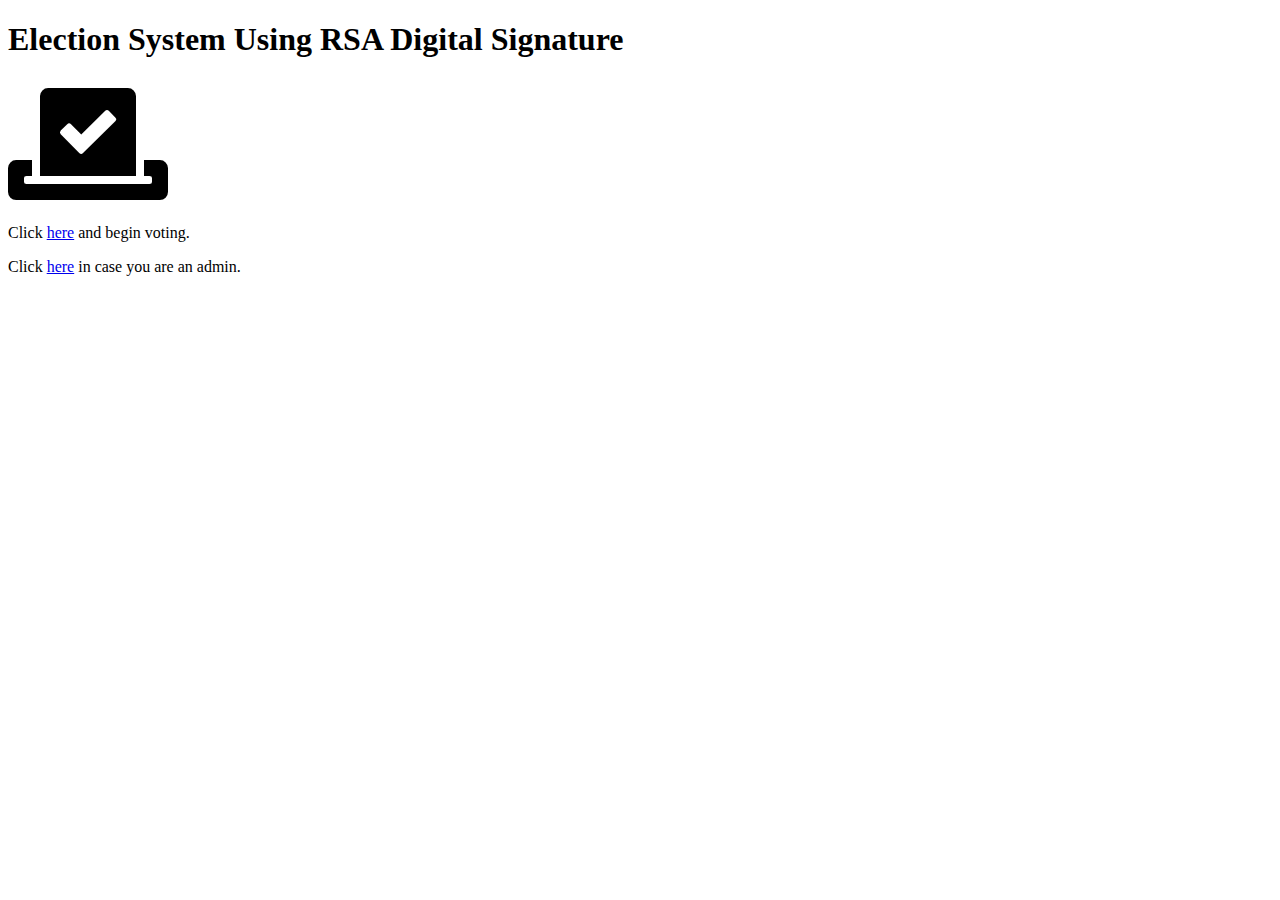
<file: target/classes/templates/index.html>
<!DOCTYPE html>
<html xmlns:th="http://www.thymeleaf.org">
<head>
    <meta charset="utf-8">
    <meta http-equiv="x-ua-compatible" content="ie=edge">
    <title>Add User</title>
    <meta name="viewport" content="width=device-width, initial-scale=1">
    <link rel="stylesheet" href="https://stackpath.bootstrapcdn.com/bootstrap/4.1.3/css/bootstrap.min.css" integrity="sha384-MCw98/SFnGE8fJT3GXwEOngsV7Zt27NXFoaoApmYm81iuXoPkFOJwJ8ERdknLPMO" crossorigin="anonymous">
    <link rel="stylesheet" href="https://cdnjs.cloudflare.com/ajax/libs/font-awesome/5.15.3/css/all.min.css" />
    <link rel="stylesheet" href="../static/style.css">
</head>
<body>
<div class="container my-5">
    <h1 class="mb-5">Election System Using RSA Digital Signature</h1>
    <div class="icon_container">
        <i class="fas fa-vote-yea fa-4x"></i>
    </div>
    <p>Click <a href="/signup">here</a> and begin voting.</p>
    <p>Click <a href="/admin">here</a> in case you are an admin.</p>
</div>
</body>
</html>
</file>
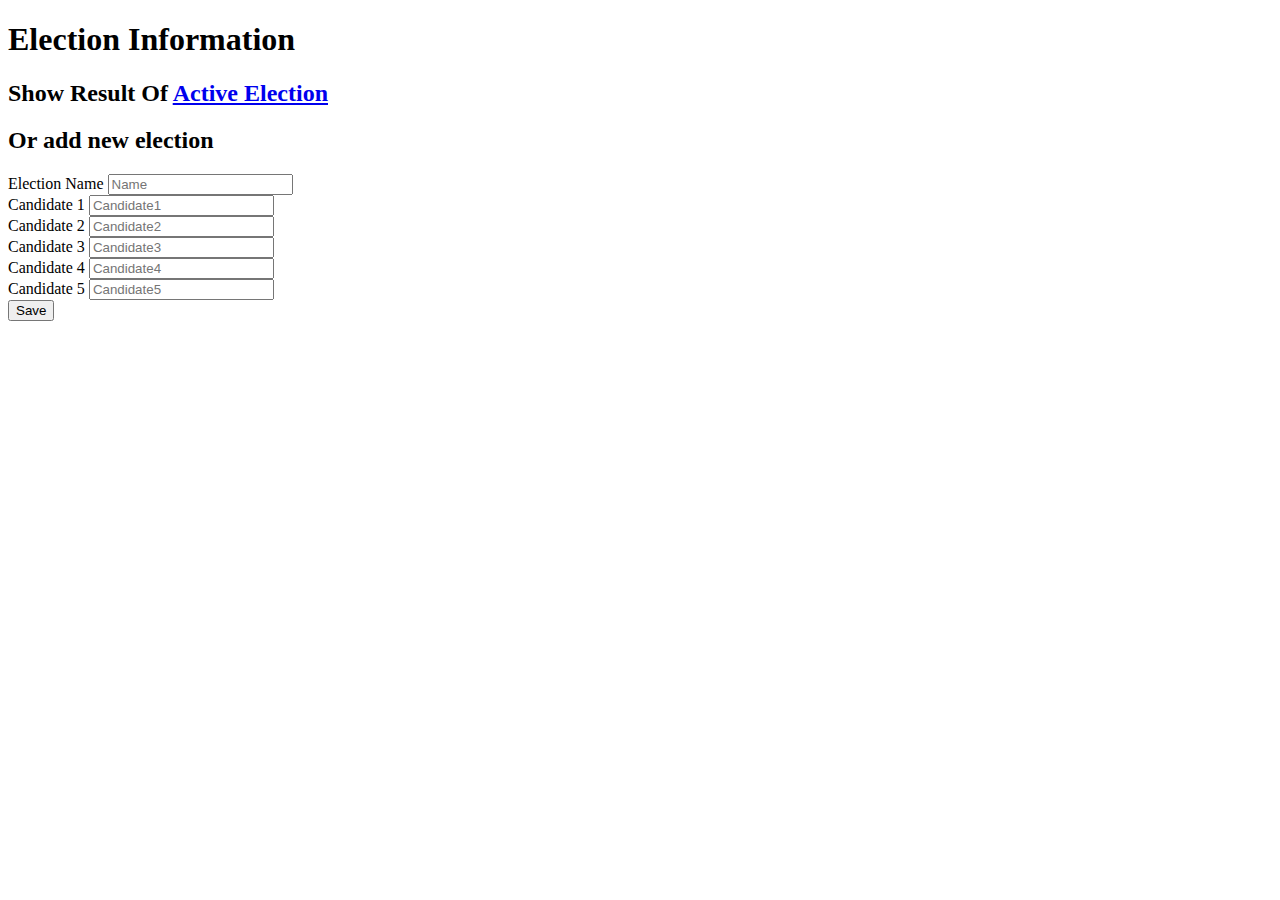
<file: target/classes/templates/admin.html>
<!DOCTYPE html>
<html xmlns:th="http://www.thymeleaf.org">
<head>
    <meta charset="utf-8">
    <meta http-equiv="x-ua-compatible" content="ie=edge">
    <title>Add User</title>
    <meta name="viewport" content="width=device-width, initial-scale=1">
    <link rel="stylesheet" href="https://stackpath.bootstrapcdn.com/bootstrap/4.1.3/css/bootstrap.min.css" integrity="sha384-MCw98/SFnGE8fJT3GXwEOngsV7Zt27NXFoaoApmYm81iuXoPkFOJwJ8ERdknLPMO" crossorigin="anonymous">
    <link rel="stylesheet" href="https://use.fontawesome.com/releases/v5.4.1/css/all.css" integrity="sha384-5sAR7xN1Nv6T6+dT2mhtzEpVJvfS3NScPQTrOxhwjIuvcA67KV2R5Jz6kr4abQsz" crossorigin="anonymous">
    <link rel="stylesheet" href="../static/style.css">
</head>
<body>
<div class="container my-5">
    <h1 class="mb-5">Election Information</h1>
    <h2 class="mb-5">Show Result Of <a href="/election_info">Active Election</a></h2>
    <h2 class="mb-5">Or add new election</h2>
    <div class="row">
        <div class="col-md-6">
            <form action="#" th:action="@{/election/save}" th:object="${election}" method="post">
                <div class="row">
                    <div class="form-group col-md-6">
                        <label for="name" class="col-form-label">Election Name</label>
                        <input type="text" th:field="*{name}" class="form-control" id="name" placeholder="Name">
                        <span th:if="${#fields.hasErrors('name')}" th:errors="*{name}" class="text-danger"></span>
                    </div>
                </div>
                <div class="row">
                    <div class="form-group col-md-6">
                        <label for="candidate1" class="col-form-label">Candidate 1</label>
                        <input type="text" th:field="*{candidate1.name}" class="form-control" id="candidate1" placeholder="Candidate1">
                        <span th:if="${#fields.hasErrors('candidate1.name')}" th:errors="*{candidate1.name}" class="text-danger"></span>
                    </div>
                </div>
                <div class="row">
                    <div class="form-group col-md-6">
                        <label for="candidate2" class="col-form-label">Candidate 2</label>
                        <input type="text" th:field="*{candidate2.name}" class="form-control" id="candidate2" placeholder="Candidate2">
                        <span th:if="${#fields.hasErrors('candidate2.name')}" th:errors="*{candidate2.name}" class="text-danger"></span>
                    </div>
                </div>
                <div class="row">
                    <div class="form-group col-md-6">
                        <label for="candidate3" class="col-form-label">Candidate 3</label>
                        <input type="text" th:field="*{candidate3.name}" class="form-control" id="candidate3" placeholder="Candidate3">
                        <span th:if="${#fields.hasErrors('candidate3.name')}" th:errors="*{candidate3.name}" class="text-danger"></span>
                    </div>
                </div>
                <div class="row">
                    <div class="form-group col-md-6">
                        <label for="candidate4" class="col-form-label">Candidate 4</label>
                        <input type="text" th:field="*{candidate4.name}" class="form-control" id="candidate4" placeholder="Candidate4">
                        <span th:if="${#fields.hasErrors('candidate4.name')}" th:errors="*{candidate4.name}" class="text-danger"></span>
                    </div>
                </div>
                <div class="row">
                    <div class="form-group col-md-6">
                        <label for="candidate5" class="col-form-label">Candidate 5</label>
                        <input type="text" th:field="*{candidate5.name}" class="form-control" id="candidate5" placeholder="Candidate5">
                        <span th:if="${#fields.hasErrors('candidate5.name')}" th:errors="*{candidate5.name}" class="text-danger"></span>
                    </div>
                </div>
                <div class="row">
                    <div class="col-md-6 mt-5">
                        <input type="submit" class="btn btn-primary" value="Save">
                    </div>
                </div>
            </form>
        </div>
    </div>
</div>
</body>
</html>
</file>
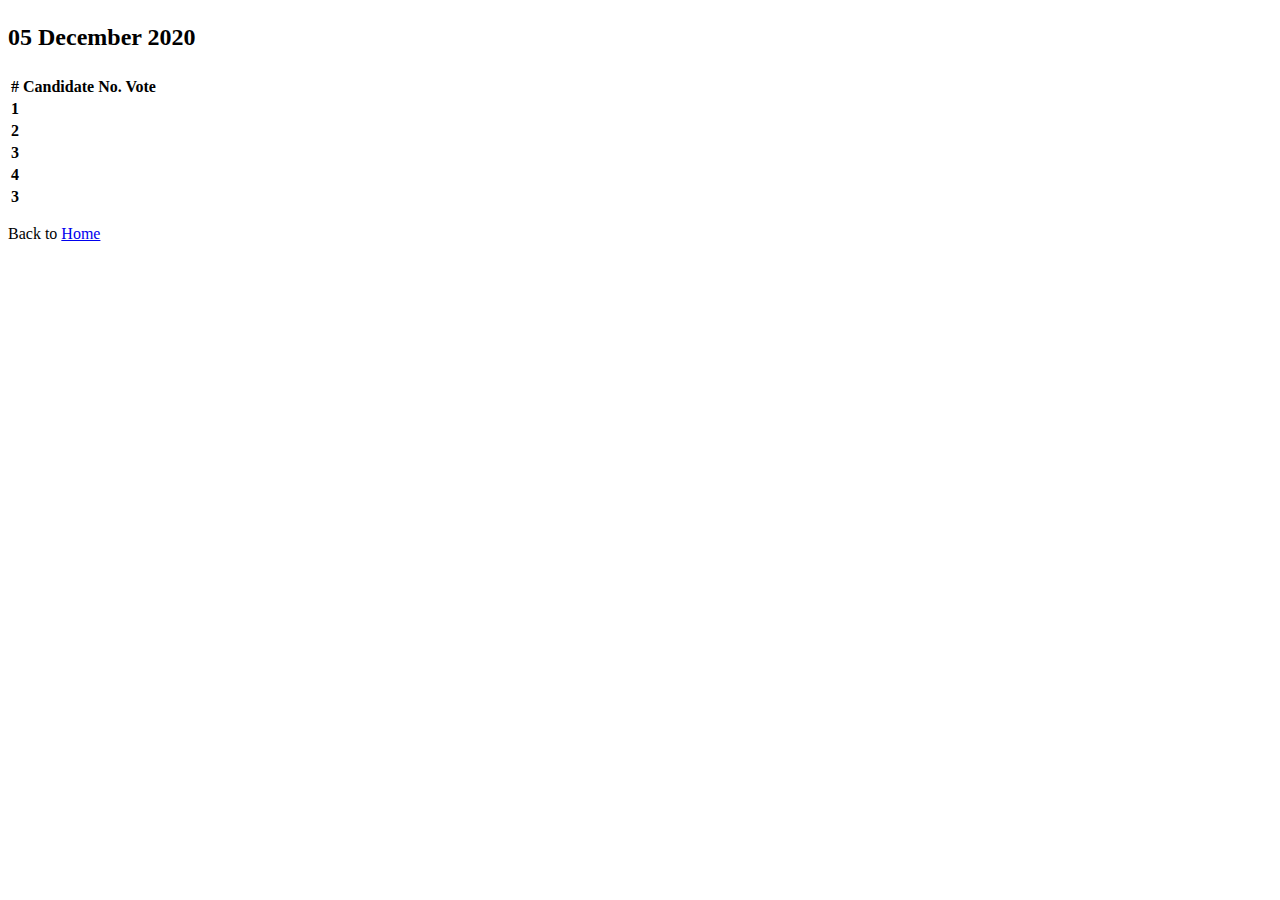
<file: target/classes/templates/election_info.html>
<!DOCTYPE html>
<html xmlns:th="http://www.thymeleaf.org">
<head>
    <meta charset="utf-8">
    <meta http-equiv="x-ua-compatible" content="ie=edge">
    <title>Add User</title>
    <meta name="viewport" content="width=device-width, initial-scale=1">
    <link rel="stylesheet" href="https://stackpath.bootstrapcdn.com/bootstrap/4.1.3/css/bootstrap.min.css" integrity="sha384-MCw98/SFnGE8fJT3GXwEOngsV7Zt27NXFoaoApmYm81iuXoPkFOJwJ8ERdknLPMO" crossorigin="anonymous">
    <link rel="stylesheet" href="https://use.fontawesome.com/releases/v5.4.1/css/all.css" integrity="sha384-5sAR7xN1Nv6T6+dT2mhtzEpVJvfS3NScPQTrOxhwjIuvcA67KV2R5Jz6kr4abQsz" crossorigin="anonymous">
    <link rel="stylesheet" href="../static/style.css">
</head>
<body>
<div class="container my-5">
    <div class="row">
        <div class="col-md-6">
            <div class="row">
                <div class="col-lg-15 mx-auto">
                    <!-- CHECKBOX LIST -->
                    <div class="card rounded border-0 shadow-sm position-relative">
                        <div class="card-body p-5">
                            <div class="d-flex align-items-center mb-4 pb-4 border-bottom">
                                <i class="fas fa-vote-yea "></i>
                                <div class="ms-3">
                                    <h2 class="text-uppercase fw-weight-bold mb-0" th:text="${election.name}" />
                                    <p class="text-gray fst-italic mb-0">05 December 2020</p>
                                </div>
                            </div>
                            <div class="mb-3">
                                <table class="table">
                                    <thead>
                                        <tr>
                                            <th scope="col">#</th>
                                            <th scope="col">Candidate</th>
                                            <th scope="col">No. Vote</th>
                                        </tr>
                                    </thead>
                                    <tbody>
                                        <tr>
                                            <th scope="row">1</th>
                                            <td><span th:text="${election.candidate1.name}" /></td>
                                            <td><span th:text="${election.candidate1.numOfVote}" /></td>
                                        </tr>
                                        <tr>
                                            <th scope="row">2</th>
                                            <td><span th:text="${election.candidate2.name}" /></td>
                                            <td><span th:text="${election.candidate2.numOfVote}" /></td>
                                        </tr>
                                        <tr>
                                            <th scope="row">3</th>
                                            <td><span th:text="${election.candidate3.name}" /></td>
                                            <td><span th:text="${election.candidate3.numOfVote}" /></td>
                                        </tr>
                                        <tr>
                                            <th scope="row">4</th>
                                            <td><span th:text="${election.candidate4.name}" /></td>
                                            <td><span th:text="${election.candidate4.numOfVote}" /></td>
                                        </tr>
                                        <tr>
                                            <th scope="row">3</th>
                                            <td><span th:text="${election.candidate5.name}" /></td>
                                            <td><span th:text="${election.candidate5.numOfVote}" /></td>
                                        </tr>
                                    </tbody>
                                </table>
                            </div>
                        </div>
                    </div>
                </div>
            </div>
            <div class="row">
                <div class="col-md-6 mt-5">
                    <p>Back to <a href="/">Home</a></p>
                </div>
            </div>
        </div>
    </div>
</div>
</body>
</html>
</file>
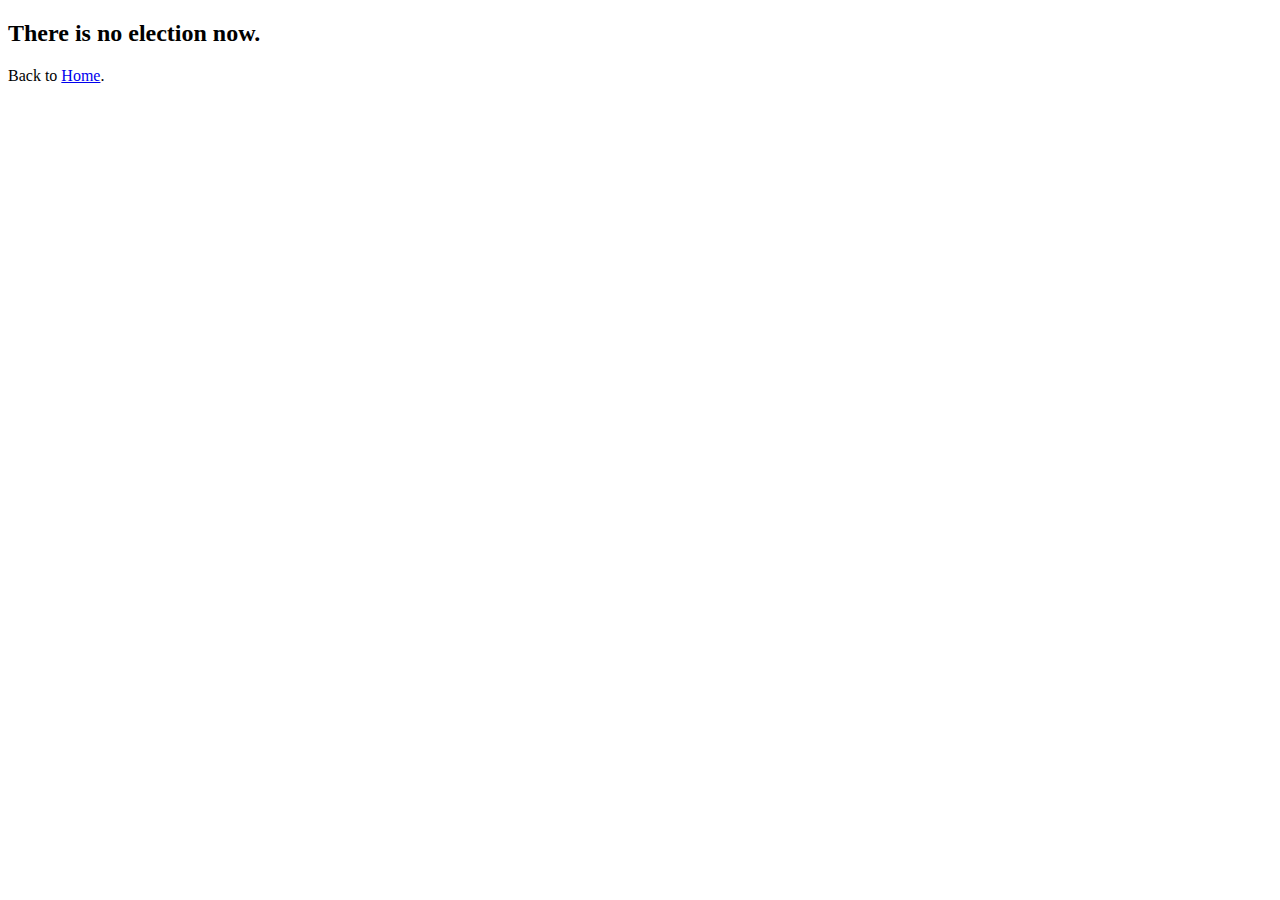
<file: target/classes/templates/no_election.html>
<!DOCTYPE html>
<html xmlns:th="http://www.thymeleaf.org">
<head>
    <meta charset="utf-8">
    <meta http-equiv="x-ua-compatible" content="ie=edge">
    <title>Add User</title>
    <meta name="viewport" content="width=device-width, initial-scale=1">
    <link rel="stylesheet" href="https://stackpath.bootstrapcdn.com/bootstrap/4.1.3/css/bootstrap.min.css" integrity="sha384-MCw98/SFnGE8fJT3GXwEOngsV7Zt27NXFoaoApmYm81iuXoPkFOJwJ8ERdknLPMO" crossorigin="anonymous">
    <link rel="stylesheet" href="https://use.fontawesome.com/releases/v5.4.1/css/all.css" integrity="sha384-5sAR7xN1Nv6T6+dT2mhtzEpVJvfS3NScPQTrOxhwjIuvcA67KV2R5Jz6kr4abQsz" crossorigin="anonymous">
    <link rel="stylesheet" href="../static/style.css">
</head>
<body>
<div class="container my-5">
    <h2 class="mb-5">There is no election now.</h2>
    <p>Back to <a href="/">Home</a>.</p>
</div>
</body>
</html>
</file>
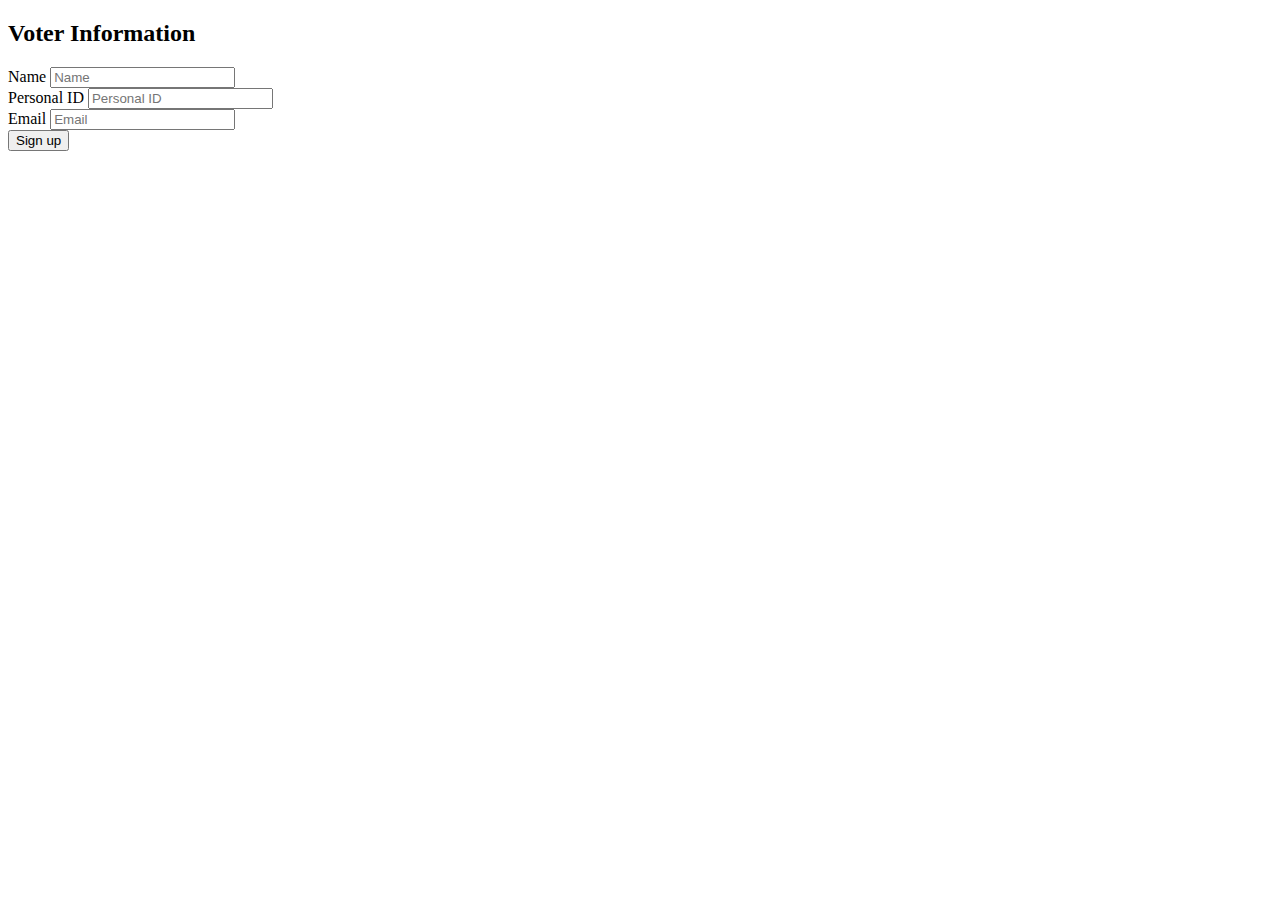
<file: target/classes/templates/signup.html>
<!DOCTYPE html>
<html xmlns:th="http://www.thymeleaf.org">
<head>
    <meta charset="utf-8">
    <meta http-equiv="x-ua-compatible" content="ie=edge">
    <title>Add User</title>
    <meta name="viewport" content="width=device-width, initial-scale=1">
    <link rel="stylesheet" href="https://stackpath.bootstrapcdn.com/bootstrap/4.1.3/css/bootstrap.min.css" integrity="sha384-MCw98/SFnGE8fJT3GXwEOngsV7Zt27NXFoaoApmYm81iuXoPkFOJwJ8ERdknLPMO" crossorigin="anonymous">
    <link rel="stylesheet" href="https://use.fontawesome.com/releases/v5.4.1/css/all.css" integrity="sha384-5sAR7xN1Nv6T6+dT2mhtzEpVJvfS3NScPQTrOxhwjIuvcA67KV2R5Jz6kr4abQsz" crossorigin="anonymous">
    <link rel="stylesheet" href="../static/style.css">
</head>
<body>
<div class="container my-5">
    <h2 class="mb-5">Voter Information</h2>
    <div class="row">
        <div class="col-md-6">
            <form action="#" th:action="@{/signup}" th:object="${voter}" method="post">
                <div class="row">
                    <div class="form-group col-md-6">
                        <label for="name" class="col-form-label">Name</label>
                        <input type="text" th:field="*{name}" class="form-control" id="name" placeholder="Name">
                        <span th:if="${#fields.hasErrors('name')}" th:errors="*{name}" class="text-danger"></span>
                    </div>
                    <div class="form-group col-md-6">
                        <label for="personalId" class="col-form-label">Personal ID</label>
                        <input type="text" th:field="*{personalId}" class="form-control" id="personalId" placeholder="Personal ID">
                        <span th:if="${#fields.hasErrors('personalId')}" th:errors="*{personalId}" class="text-danger"></span>
                    </div>
                    <div class="form-group col-md-6">
                        <label for="email" class="col-form-label">Email</label>
                        <input type="text" th:field="*{email}" class="form-control" id="email" placeholder="Email">
                        <span th:if="${#fields.hasErrors('email')}" th:errors="*{email}" class="text-danger"></span>
                    </div>
                </div>
                <div class="row">
                    <div class="col-md-6 mt-5">
                        <input type="submit" class="btn btn-primary" value="Sign up">
                    </div>
                </div>
            </form>
        </div>
    </div>
</div>
</body>
</html>
</file>
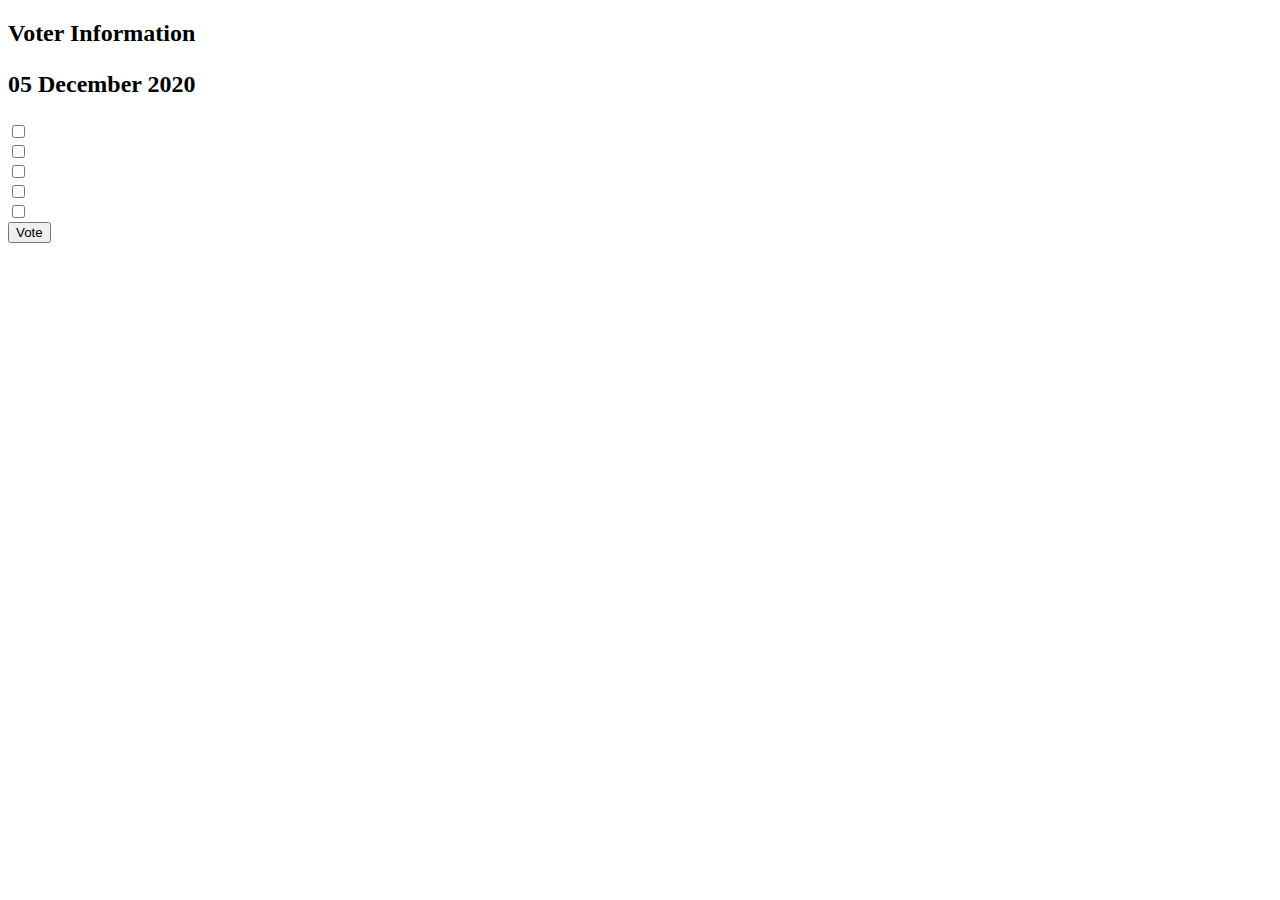
<file: target/classes/templates/vote.html>
<!DOCTYPE html>
<html xmlns:th="http://www.thymeleaf.org">
<head>
    <meta charset="utf-8">
    <meta http-equiv="x-ua-compatible" content="ie=edge">
    <title>Add User</title>
    <meta name="viewport" content="width=device-width, initial-scale=1">
    <link rel="stylesheet" href="https://stackpath.bootstrapcdn.com/bootstrap/4.1.3/css/bootstrap.min.css" integrity="sha384-MCw98/SFnGE8fJT3GXwEOngsV7Zt27NXFoaoApmYm81iuXoPkFOJwJ8ERdknLPMO" crossorigin="anonymous">
    <link rel="stylesheet" href="https://use.fontawesome.com/releases/v5.4.1/css/all.css" integrity="sha384-5sAR7xN1Nv6T6+dT2mhtzEpVJvfS3NScPQTrOxhwjIuvcA67KV2R5Jz6kr4abQsz" crossorigin="anonymous">
    <link rel="stylesheet" href="../static/style.css">
    <script src="https://code.jquery.com/jquery-3.5.1.min.js"></script>
</head>
<body>
    <script th:inline="javascript">
        /*<![CDATA[*/
        $(document).ready(function() {
            $('#voteForm').on('submit', function(e) {
                var selection = '';
                var voterId = [[${voter.personalId}]];
                var electionId = [[${election.id}]];
                if($('#flexCheck1').is(':checked'))
                    selection += 'Candidate1|';
                if($('#flexCheck2').is(':checked'))
                    selection += 'Candidate2|';
                if($('#flexCheck3').is(':checked'))
                    selection += 'Candidate3|';
                if($('#flexCheck4').is(':checked'))
                    selection += 'Candidate4|';
                if($('#flexCheck5').is(':checked')) {
                    selection += 'Candidate5|';
                }
                $('#hSelection').val(selection);
                $('#voterId').val(voterId);
                $('#electionId').val(electionId);
                return true;
            });
        });
        /*]]>*/
    </script>
    <div class="container my-5">
        <h2 class="mb-5">Voter Information</h2>
        <div class="row">
            <div class="col-md-6">
                <form id="voteForm" action="#" th:action="@{/vote}" th:object="${voteModel}" method="post">
                    <div class="row">
                        <p th:text="${voter.name}" />
                    </div>
                    <div class="row">
                        <div class="col-lg-15 mx-auto">
                            <!-- CHECKBOX LIST -->
                            <div class="card rounded border-0 shadow-sm position-relative">
                                <div class="card-body p-5">
                                    <div class="d-flex align-items-center mb-4 pb-4 border-bottom">
                                        <i class="fas fa-vote-yea "></i>
                                        <div class="ms-3">
                                            <h2 class="text-uppercase fw-weight-bold mb-0" th:text="${election.name}" />
                                            <p class="text-gray fst-italic mb-0">05 December 2020</p>
                                        </div>
                                    </div>
                                    <div class="form-check mb-3">
                                        <input class="form-check-input" id="flexCheck1" th:field="*{candidate1Selected}" type="checkbox">
                                        <label class="form-check-label" for="flexCheck1"><span class="fst-italic pl-1" th:text="${election.candidate1.name}" /></label>
                                    </div>
                                    <div class="form-check mb-3">
                                        <input class="form-check-input" id="flexChec2" type="checkbox" th:field="*{candidate2Selected}">
                                        <label class="form-check-label" for="flexChec2"><span class="fst-italic pl-1" th:text="${election.candidate2.name}" /></label>
                                    </div>
                                    <div class="form-check mb-3">
                                        <input class="form-check-input" id="flexCheck3" type="checkbox" th:field="*{candidate3Selected}">
                                        <label class="form-check-label" for="flexCheck3"><span class="fst-italic pl-1" th:text="${election.candidate3.name}" /></label>
                                    </div>
                                    <div class="form-check mb-3">
                                        <input class="form-check-input" id="flexCheck4" type="checkbox" th:field="*{candidate4Selected}">
                                        <label class="form-check-label" for="flexCheck4"><span class="fst-italic pl-1" th:text="${election.candidate4.name}" /></label>
                                    </div>
                                    <div class="form-check mb-3">
                                        <input class="form-check-input" id="flexCheck5" type="checkbox" th:field="*{candidate5Selected}">
                                        <label class="form-check-label" for="flexCheck5"><span class="fst-italic pl-1" th:text="${election.candidate5.name}" /></label>
                                    </div>
                                    <input type="hidden" id="hSelection" />
                                    <input type="hidden" id="voterId" th:field="*{voterId}" th:value="${voter.personalId}" />
                                    <input type="hidden" id="electionId" th:field="*{electionId}" th:value="${election.id}" />
                                </div>
                            </div>
                        </div>
                    </div>
                    <div class="row">
                        <div class="col-md-6 mt-5">
                            <input type="submit" class="btn btn-primary" value="Vote">
                        </div>
                    </div>
                </form>
            </div>
        </div>
    </div>
</body>
</html>
</file>
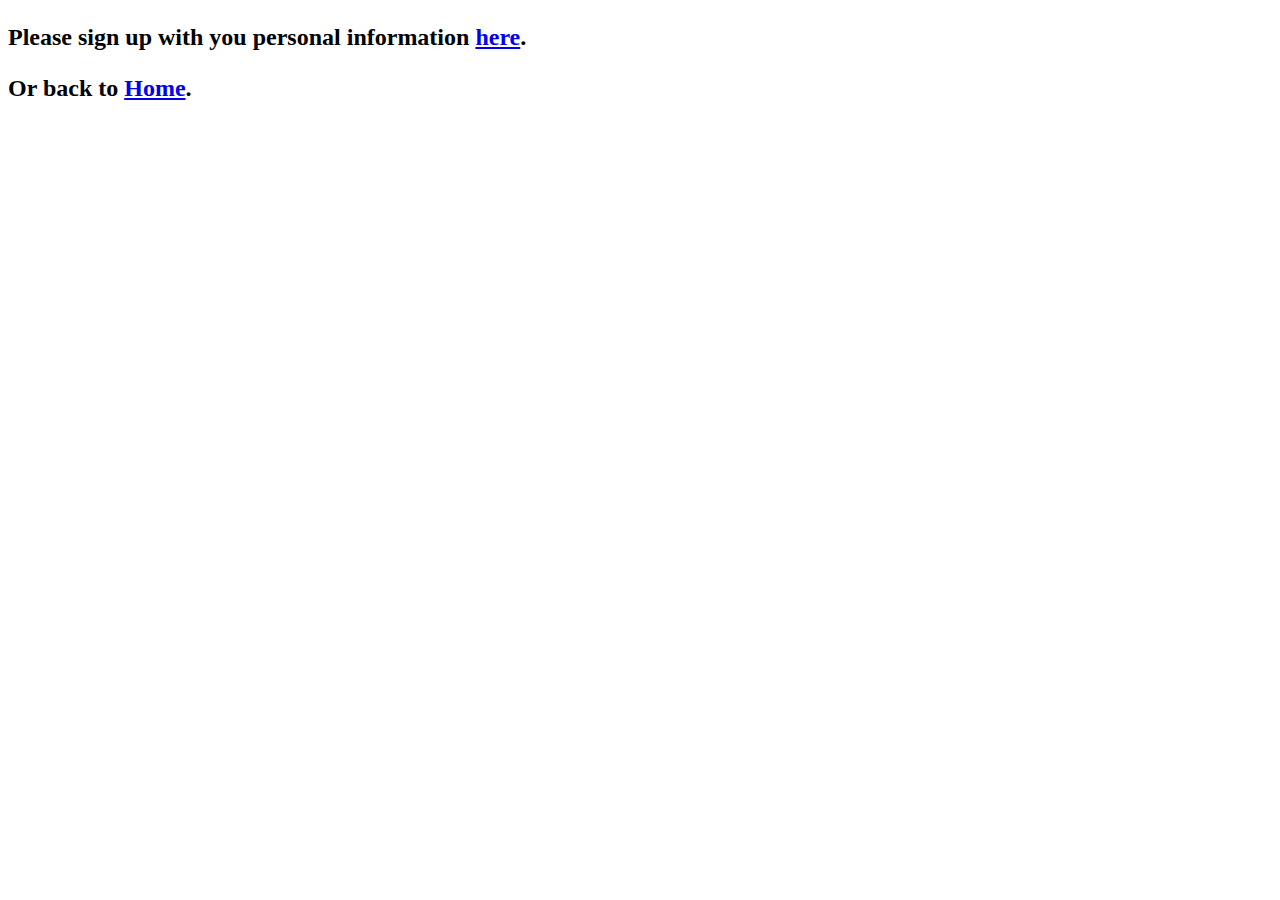
<file: target/classes/templates/vote_error.html>
<!DOCTYPE html>
<html xmlns:th="http://www.thymeleaf.org">
<head>
    <meta charset="utf-8">
    <meta http-equiv="x-ua-compatible" content="ie=edge">
    <title>Add User</title>
    <meta name="viewport" content="width=device-width, initial-scale=1">
    <link rel="stylesheet" href="https://stackpath.bootstrapcdn.com/bootstrap/4.1.3/css/bootstrap.min.css" integrity="sha384-MCw98/SFnGE8fJT3GXwEOngsV7Zt27NXFoaoApmYm81iuXoPkFOJwJ8ERdknLPMO" crossorigin="anonymous">
    <link rel="stylesheet" href="https://use.fontawesome.com/releases/v5.4.1/css/all.css" integrity="sha384-5sAR7xN1Nv6T6+dT2mhtzEpVJvfS3NScPQTrOxhwjIuvcA67KV2R5Jz6kr4abQsz" crossorigin="anonymous">
    <link rel="stylesheet" href="../static/style.css">
</head>
<body>
<div class="container my-5">
    <h2 class="mb-5" th:text="${message}"/>
    <p>Please sign up with you personal information <a href="/signup">here</a>.</p>
    <p>Or back to <a href="/">Home</a>.</p>
</div>
</body>
</html>
</file>
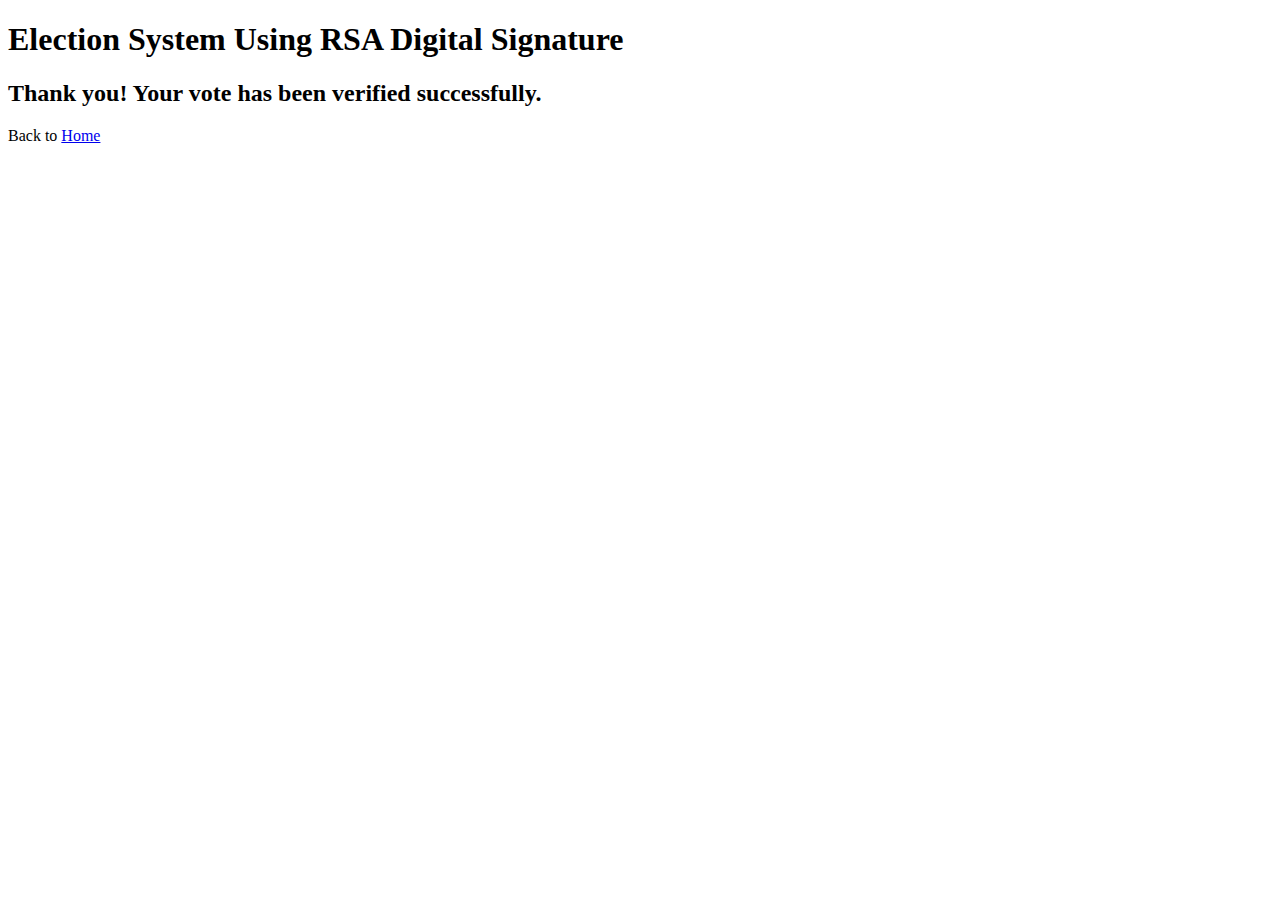
<file: target/classes/templates/vote_ok.html>
<!DOCTYPE html>
<html xmlns:th="http://www.thymeleaf.org">
<head>
    <meta charset="utf-8">
    <meta http-equiv="x-ua-compatible" content="ie=edge">
    <title>Add User</title>
    <meta name="viewport" content="width=device-width, initial-scale=1">
    <link rel="stylesheet" href="https://stackpath.bootstrapcdn.com/bootstrap/4.1.3/css/bootstrap.min.css" integrity="sha384-MCw98/SFnGE8fJT3GXwEOngsV7Zt27NXFoaoApmYm81iuXoPkFOJwJ8ERdknLPMO" crossorigin="anonymous">
    <link rel="stylesheet" href="https://use.fontawesome.com/releases/v5.4.1/css/all.css" integrity="sha384-5sAR7xN1Nv6T6+dT2mhtzEpVJvfS3NScPQTrOxhwjIuvcA67KV2R5Jz6kr4abQsz" crossorigin="anonymous">
    <link rel="stylesheet" href="../static/style.css">
</head>
<body>
<div class="container my-5">
    <h1 class="mb-5">Election System Using RSA Digital Signature</h1>
    <h2 class="mb-5">Thank you! Your vote has been verified successfully.</h2>
    <p>Back to <a href="/">Home</a> </p>
</div>
</body>
</html>
</file>
<file: target/classes/static/style.css>
.icon_container {
    font-size: 2rem;
}
</file>
